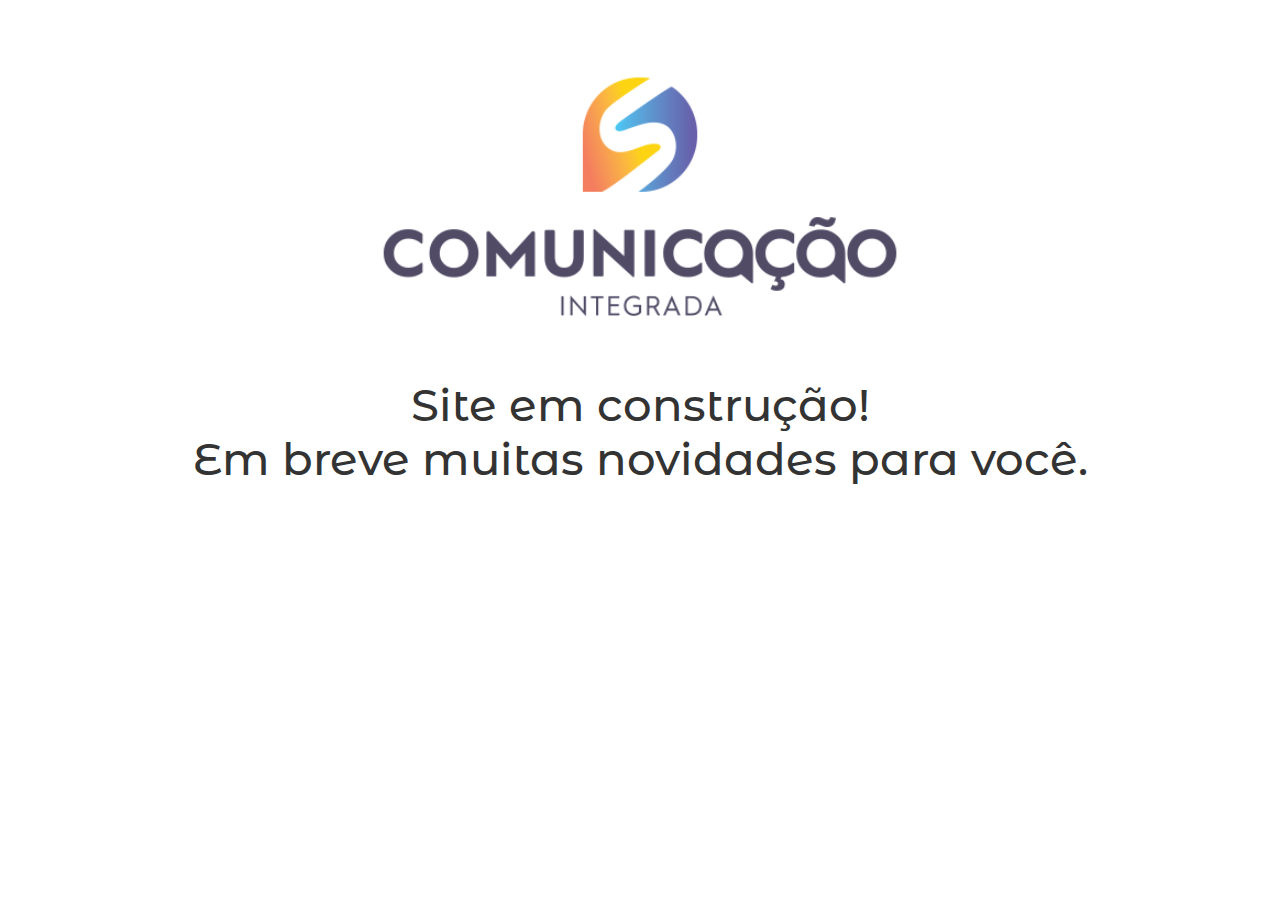
<file: wp-content/themes/scomunicacao/site construcao/index.html>
<!DOCTYPE html>
<html lang="pt-BR">
  <head>
    <!-- Required meta tags -->
    <meta charset="UTF-8">
    <link rel="stylesheet" href="https://stackpath.bootstrapcdn.com/bootstrap/4.3.1/css/bootstrap.min.css">
    <link href="https://fonts.googleapis.com/css?family=Montserrat+Alternates" rel="stylesheet">
    <link rel="shortcut icon" href="img/fav.ico" />
    <link rel="stylesheet" href="main.css">

    
    <title>S Comunicação Integrada</title>

  </head>
  <body>
    <div class="container-fluid text-center">
    
        <img src="img/scom-logo.png" alt="S Comunicação Integrada">

        <h1>Site em construção! <br> Em breve muitas novidades para você.</h1>
    </div>
  </body>
</html>
</file>
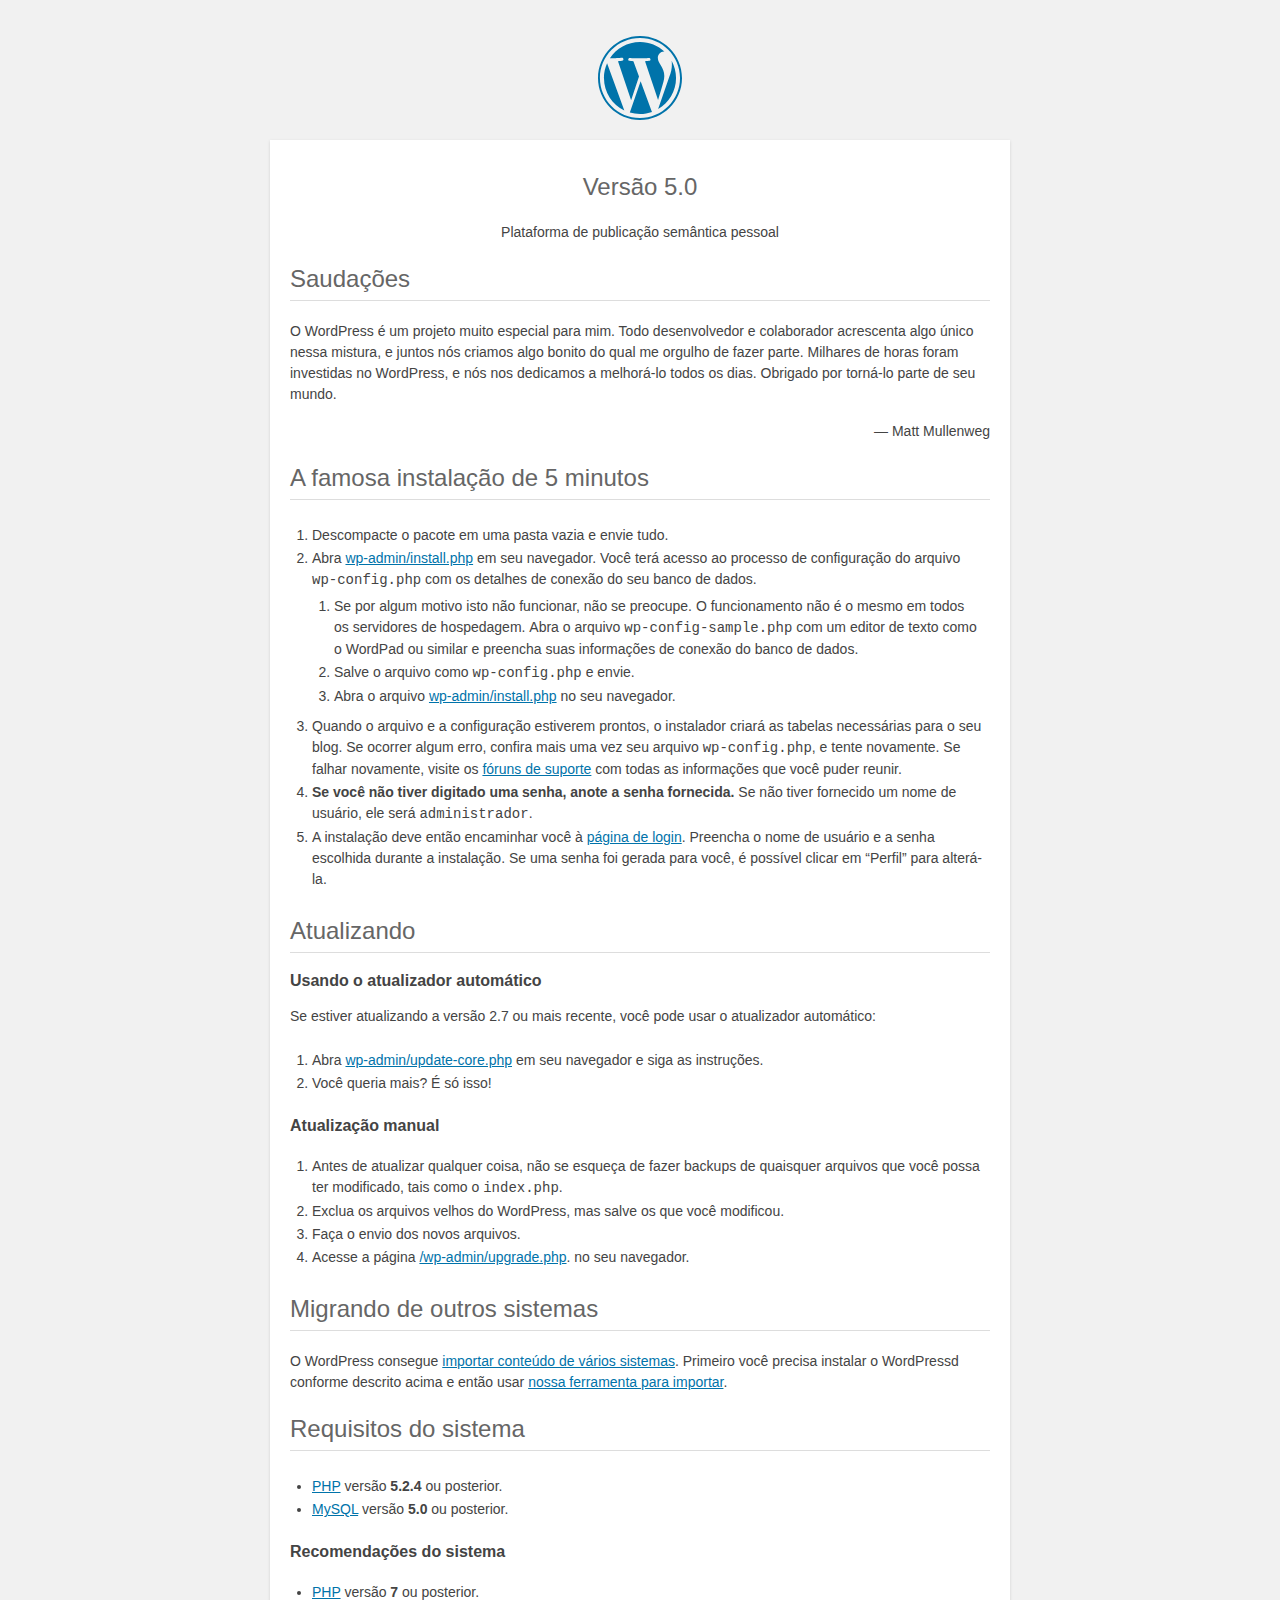
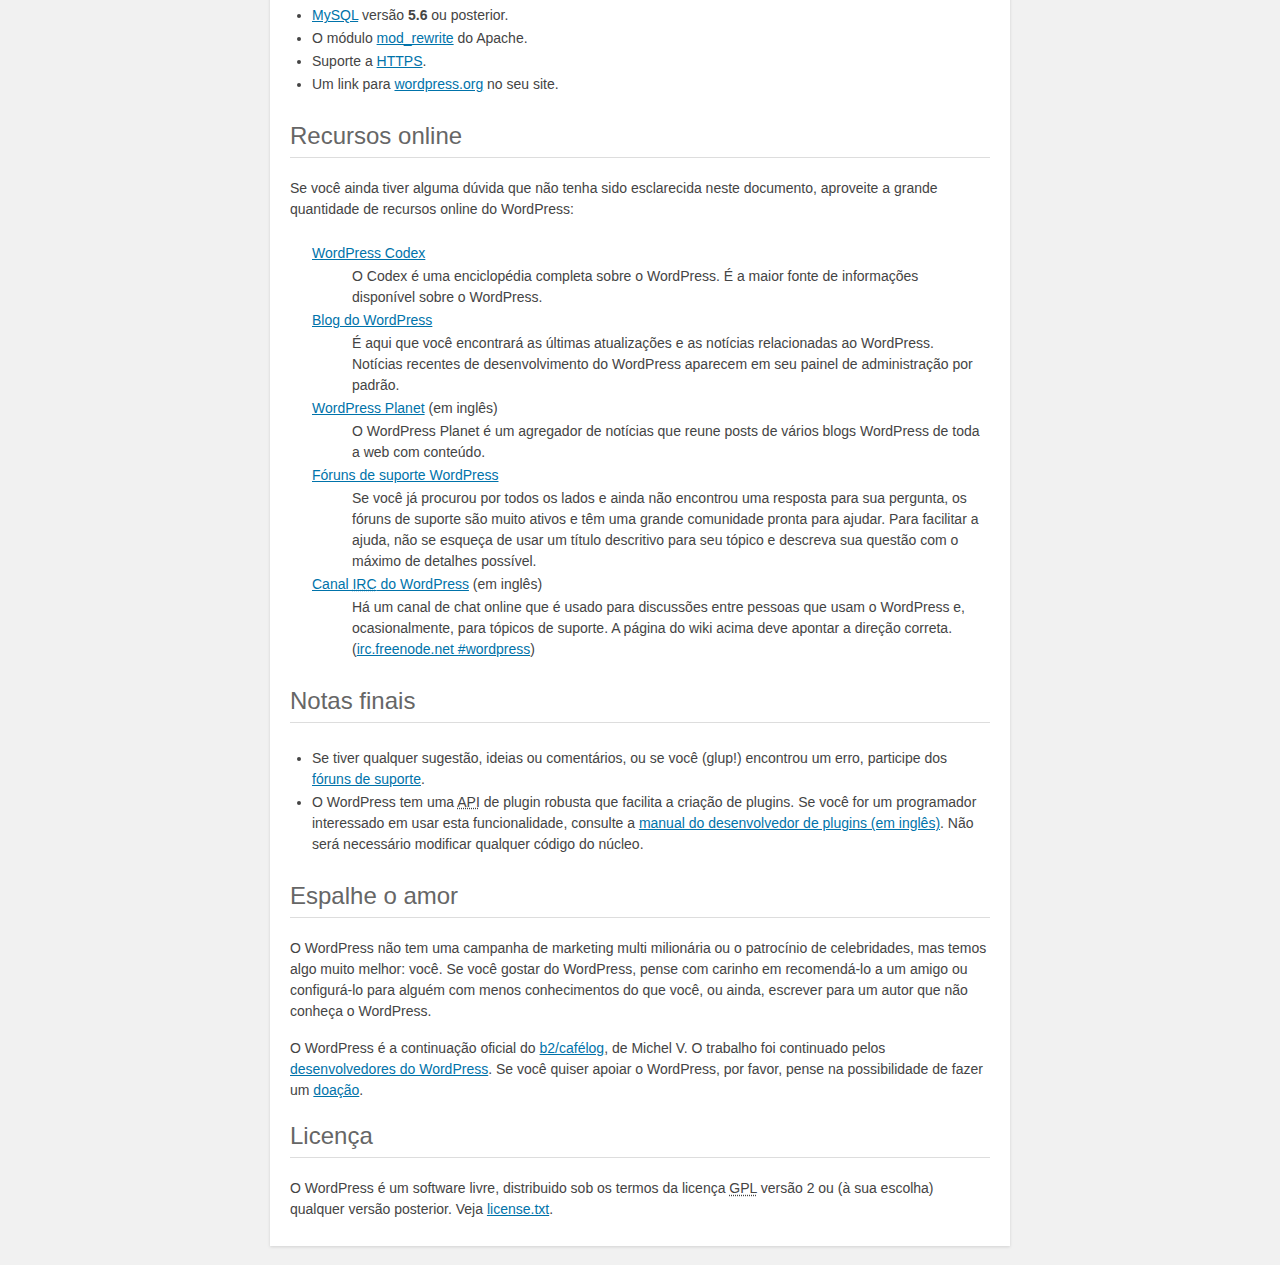
<file: readme.html>
<!DOCTYPE html>
<html>
<head>
	<meta name="viewport" content="width=device-width" />
	<meta http-equiv="Content-Type" content="text/html; charset=utf-8" />
	<title>WordPress &#8250; Leia-me</title>
	<link rel="stylesheet" href="wp-admin/css/install.css?ver=20100228" type="text/css" />
</head>
<body>
<h1 id="logo">
	<a href="https://wordpress.org/"><img alt="WordPress" src="wp-admin/images/wordpress-logo.png" /></a>
	<br /> Versão 5.0
</h1>
<p style="text-align: center">Plataforma de publicação semântica pessoal</p>

<h2>Saudações</h2>
<p>O WordPress é um projeto muito especial para mim. Todo desenvolvedor e colaborador acrescenta algo único nessa mistura, e juntos nós criamos algo bonito do qual me orgulho de fazer parte. Milhares de horas foram investidas no WordPress, e nós nos dedicamos a melhorá-lo todos os dias. Obrigado por torná-lo parte de seu mundo.</p>
<p style="text-align: right">&#8212; Matt Mullenweg</p>

<h2>A famosa instalação de 5 minutos</h2>
<ol>
	<li>Descompacte o pacote em uma pasta vazia e envie tudo.</li>
	<li>Abra <span class="file"><a href="wp-admin/install.php">wp-admin/install.php</a></span> em seu navegador. Você terá acesso ao processo de configuração do arquivo <code>wp-config.php</code> com os detalhes de conexão do seu banco de dados.
		<ol>
			<li>Se por algum motivo isto não funcionar, não se preocupe. O funcionamento não é o mesmo em todos os servidores de hospedagem. Abra o arquivo <code>wp-config-sample.php</code> com um editor de texto como o WordPad ou similar e preencha suas informações de conexão do banco de dados.</li>
			<li>Salve o arquivo como <code>wp-config.php</code> e envie.</li>
			<li>Abra o arquivo <span class="file"><a href="wp-admin/install.php">wp-admin/install.php</a></span> no seu navegador.</li>
		</ol>
	</li>
	<li>Quando o arquivo e a configuração estiverem prontos, o instalador criará as tabelas necessárias para o seu blog. Se ocorrer algum erro, confira mais uma vez seu arquivo <code>wp-config.php</code>, e tente novamente. Se falhar novamente, visite os <a href="https://wordpress.org/support/" title="fóruns de suporte">fóruns de suporte</a> com todas as informações que você puder reunir.</li>
	<li><strong>Se você não tiver digitado uma senha, anote a senha fornecida.</strong> Se não tiver fornecido um nome de usuário, ele será <code>administrador</code>.</li>
	<li>A instalação deve então encaminhar você à <a href="wp-login.php">página de login</a>. Preencha o nome de usuário e a senha escolhida durante a instalação. Se uma senha foi gerada para você, é possível clicar em &#8220;Perfil&#8221; para alterá-la.</li>
</ol>

<h2>Atualizando</h2>
<h3>Usando o atualizador automático</h3>
<p>Se estiver atualizando a versão 2.7 ou mais recente, você pode usar o atualizador automático:</p>
<ol>
	<li>Abra <span class="file"><a href="wp-admin/update-core.php">wp-admin/update-core.php</a></span> em seu navegador e siga as instruções.</li>
	<li>Você queria mais? É só isso!</li>
</ol>

<h3>Atualização manual</h3>
<ol>
	<li>Antes de atualizar qualquer coisa, não se esqueça de fazer backups de quaisquer arquivos que você possa ter modificado, tais como o <code>index.php</code>.</li>
	<li>Exclua os arquivos velhos do WordPress, mas salve os que você modificou.</li>
	<li>Faça o envio dos novos arquivos.</li>
	<li>Acesse a página <span class="file"><a href="wp-admin/upgrade.php">/wp-admin/upgrade.php</a>.</span> no seu navegador.</li>
</ol>

<h2>Migrando de outros sistemas</h2>
<p>O WordPress consegue <a href="https://codex.wordpress.org/pt-br:Importando_conte%C3%BAdo">importar conteúdo de vários sistemas</a>. Primeiro você precisa instalar o WordPressd conforme descrito acima e então usar <a title="Importar para o WordPress" href="wp-admin/import.php">nossa ferramenta para importar</a>.</p>

<h2>Requisitos do sistema</h2>
<ul>
	<li><a href="https://secure.php.net/">PHP</a> versão <strong>5.2.4</strong> ou posterior.</li>
	<li><a href="https://www.mysql.com/">MySQL</a> versão <strong>5.0</strong> ou posterior.</li>
</ul>

<h3>Recomendações do sistema</h3>
<ul>
	<li><a href="https://secure.php.net/">PHP</a> versão <strong>7</strong> ou posterior.</li>
	<li><a href="https://www.mysql.com/">MySQL</a> versão <strong>5.6</strong> ou posterior.</li>
	<li>O módulo <a href="https://httpd.apache.org/docs/2.2/mod/mod_rewrite.html">mod_rewrite</a> do Apache.</li>
	<li>Suporte a <a href="https://wordpress.org/news/2016/12/moving-toward-ssl/">HTTPS</a>.</li>
	<li>Um link para  <a href="https://wordpress.org/">wordpress.org</a> no seu site.</li>
</ul>

<h2>Recursos online</h2>
<p>Se você ainda tiver alguma dúvida que não tenha sido esclarecida neste documento, aproveite a grande quantidade de recursos online do WordPress:</p>
<dl>
	<dt><a href="https://codex.wordpress.org/P%C3%A1gina_Inicial">WordPress Codex</a></dt>
		<dd>O Codex é uma enciclopédia completa sobre o WordPress. É a maior fonte de informações disponível sobre o WordPress.</dd>
	<dt><a href="https://br.wordpress.org/news/">Blog do WordPress</a></dt>
		<dd>É aqui que você encontrará as últimas atualizações e as notícias relacionadas ao WordPress. Notícias recentes de desenvolvimento do WordPress aparecem em seu painel de administração por padrão.</dd>
	<dt><a href="https://planet.wordpress.org/">WordPress Planet</a> (em inglês)</dt>
		<dd>O WordPress Planet é um agregador de notícias que reune posts de vários blogs WordPress de toda a web com conteúdo.</dd>
	<dt><a href="https://br.wordpress.org/support/">Fóruns de suporte WordPress</a></dt>
		<dd>Se você já procurou por todos os lados e ainda não encontrou uma resposta para sua pergunta, os fóruns de suporte são muito ativos e têm uma grande comunidade pronta para ajudar. Para facilitar a ajuda, não se esqueça de usar um título descritivo para seu tópico e descreva sua questão com o máximo de detalhes possível.</dd>
	<dt><a href="https://codex.wordpress.org/IRC">Canal <abbr title="Internet Relay Chat">IRC</abbr> do WordPress</a> (em inglês)</dt>
		<dd>Há um canal de chat online que é usado para discussões entre pessoas que usam o WordPress e, ocasionalmente, para tópicos de suporte. A página do wiki acima deve apontar a direção correta. (<a href="irc://irc.freenode.net/wordpress">irc.freenode.net #wordpress</a>)</dd>
</dl>

<h2>Notas finais</h2>
<ul>
	<li>Se tiver qualquer sugestão, ideias ou comentários, ou se você (glup!) encontrou um erro, participe dos <a href="https://br.wordpress.org/support/">fóruns de suporte</a>.</li>
	<li>O WordPress tem uma <abbr title="Interface de programação de aplicações">API</abbr> de plugin robusta que facilita a criação de plugins. Se você for um programador interessado em usar esta funcionalidade, consulte a <a href="https://developer.wordpress.org/plugins/">manual do desenvolvedor de plugins (em inglês)</a>. Não será necessário modificar qualquer código do núcleo.</li>
</ul>

<h2>Espalhe o amor</h2>
<p>O WordPress não tem uma campanha de marketing multi milionária ou o patrocínio de celebridades, mas temos algo muito melhor: você. Se você gostar do WordPress, pense com carinho em recomendá-lo a um amigo ou configurá-lo para alguém com menos conhecimentos do que você, ou ainda, escrever para um autor que não conheça o WordPress.</p>

<p>O WordPress é a continuação oficial do <a href="http://cafelog.com/">b2/caf&#233;log</a>, de Michel V. O trabalho foi continuado pelos <a href="https://wordpress.org/about/">desenvolvedores do WordPress</a>. Se você quiser apoiar o WordPress, por favor, pense na possibilidade de fazer um <a href="https://wordpress.org/donate/" title="Doar para o WordPress">doação</a>.</p>

<h2>Licença</h2>
<p>O WordPress é um software livre, distribuido sob os termos da licença <abbr title="GNU General Public License (Licença Pública Geral)">GPL</abbr> versão 2 ou (à sua escolha) qualquer versão posterior. Veja <a href="license.txt">license.txt</a>.</p>

</body>
</html>
</file>
<file: wp-content/themes/scomunicacao/site construcao/main.css>
* {
  padding: 0;
  margin: 0;
  font-family: 'Montserrat Alternates', sans-serif;
  color: #333;
  background: #fff;
}

h1 {

    margin-top: 40px;
    font-size: 45px;

}



img  {
margin-top: 50px;
width: 550px;
height: auto;

}

@media (max-width: 500px){
  img {

    width:280px;
    height:auto;
  }
}

@media (max-width: 500px){
  h1 {

    font-size: 25px;
  }
}
</file>
<file: wp-admin/css/install.css>
html {
	background: #f1f1f1;
	margin: 0 20px;
}

body {
	background: #fff;
	color: #444;
	font-family: -apple-system, BlinkMacSystemFont, "Segoe UI", Roboto, Oxygen-Sans, Ubuntu, Cantarell, "Helvetica Neue", sans-serif;
	margin: 140px auto 25px;
	padding: 20px 20px 10px 20px;
	max-width: 700px;
	-webkit-font-smoothing: subpixel-antialiased;
	box-shadow: 0 1px 3px rgba(0,0,0,0.13);
}

a {
	color: #0073aa;
}

a:hover,
a:active {
	color: #00a0d2;
}

a:focus {
	color: #124964;
	box-shadow:
		0 0 0 1px #5b9dd9,
		0 0 2px 1px rgba(30, 140, 190, .8);
}

.ie8 a:focus {
	outline: #5b9dd9 solid 1px;
}

h1, h2 {
	border-bottom: 1px solid #ddd;
	clear: both;
	color: #666;
	font-size: 24px;
	padding: 0;
	padding-bottom: 7px;
	font-weight: 400;
}

h3 {
	font-size: 16px;
}

p, li, dd, dt {
	padding-bottom: 2px;
	font-size: 14px;
	line-height: 1.5;
}

code, .code {
	font-family: Consolas, Monaco, monospace;
}

ul, ol, dl {
	padding: 5px 5px 5px 22px;
}

a img {
	border:0
}
abbr {
	border: 0;
	font-variant: normal;
}

fieldset {
	border: 0;
	padding: 0;
	margin: 0;
}

label {
	cursor: pointer;
}

#logo {
	margin: 6px 0 14px 0;
	padding: 0 0 7px 0;
	border-bottom: none;
	text-align:center
}
#logo a {
	background-image: url(../images/w-logo-blue.png?ver=20131202);
	background-image: none, url(../images/wordpress-logo.svg?ver=20131107);
	background-size: 84px;
	background-position: center top;
	background-repeat: no-repeat;
	color: #444; /* same as login.css */
	height: 84px;
	font-size: 20px;
	font-weight: 400;
	line-height: 1.3em;
	margin: -130px auto 25px;
	padding: 0;
	text-decoration: none;
	width: 84px;
	text-indent: -9999px;
	outline: none;
	overflow: hidden;
	display: block;
}

#logo a:focus {
	box-shadow: none;
}

.step {
	margin: 20px 0 15px;
}
.step, th {
	text-align: left;
	padding: 0;
}
.language-chooser.wp-core-ui .step .button.button-large {
	height: 36px;
	font-size: 14px;
	line-height: 33px;
	vertical-align: middle;
}
textarea {
	border: 1px solid #ddd;
	font-family: -apple-system, BlinkMacSystemFont, "Segoe UI", Roboto, Oxygen-Sans, Ubuntu, Cantarell, "Helvetica Neue", sans-serif;
	width: 100%;
	box-sizing: border-box;
}

.form-table {
	border-collapse: collapse;
	margin-top: 1em;
	width: 100%;
}

.form-table td {
	margin-bottom: 9px;
	padding: 10px 20px 10px 0;
	font-size: 14px;
	vertical-align: top
}

.form-table th {
	font-size: 14px;
	text-align: left;
	padding: 10px 20px 10px 0;
	width: 140px;
	vertical-align: top;
}

.form-table code {
	line-height: 18px;
	font-size: 14px;
}

.form-table p {
	margin: 4px 0 0 0;
	font-size: 11px;
}

.form-table input {
	line-height: 20px;
	font-size: 15px;
	padding: 3px 5px;
	border: 1px solid #ddd;
	box-shadow: inset 0 1px 2px rgba(0,0,0,0.07);
}

input,
submit {
	font-family: -apple-system, BlinkMacSystemFont, "Segoe UI", Roboto, Oxygen-Sans, Ubuntu, Cantarell, "Helvetica Neue", sans-serif;
}

.form-table input[type=text],
.form-table input[type=email],
.form-table input[type=url],
.form-table input[type=password] {
	width: 206px;
}

.form-table th p {
	font-weight: 400;
}

.form-table.install-success th,
.form-table.install-success td {
	vertical-align: middle;
	padding: 16px 20px 16px 0;
}

.form-table.install-success td p {
	margin: 0;
	font-size: 14px;
}

.form-table.install-success td code {
	margin: 0;
	font-size: 18px;
}

#error-page {
	margin-top: 50px;
}

#error-page p {
	font-size: 14px;
	line-height: 18px;
	margin: 25px 0 20px;
}

#error-page code, .code {
	font-family: Consolas, Monaco, monospace;
}

.wp-hide-pw > .dashicons {
	line-height: inherit;
}

#pass-strength-result {
	background-color: #eee;
	border: 1px solid #ddd;
	color: #23282d;
	margin: -2px 5px 5px 0px;
	padding: 3px 5px;
	text-align: center;
	width: 218px;
	box-sizing: border-box;
	opacity: 0;
}

#pass-strength-result.short {
	background-color: #f1adad;
	border-color: #e35b5b;
	opacity: 1;
}

#pass-strength-result.bad {
	background-color: #fbc5a9;
	border-color: #f78b53;
	opacity: 1;
}

#pass-strength-result.good {
	background-color: #ffe399;
	border-color: #ffc733;
	opacity: 1;
}

#pass-strength-result.strong {
	background-color: #c1e1b9;
	border-color: #83c373;
	opacity: 1;
}

#pass1.short, #pass1-text.short {
	border-color: #e35b5b;
}

#pass1.bad, #pass1-text.bad {
	border-color: #f78b53;
}

#pass1.good, #pass1-text.good {
	border-color: #ffc733;
}

#pass1.strong, #pass1-text.strong {
	border-color: #83c373;
}

.pw-weak {
	display: none;
}

.message {
	border-left: 4px solid #dc3232;
	padding: .7em .6em;
	background-color: #fbeaea;
}

/* rtl:ignore */
#dbname,
#uname,
#pwd,
#dbhost,
#prefix,
#user_login,
#admin_email,
#pass1,
#pass2 {
	direction: ltr;
}

#pass1-text,
.show-password #pass1 {
	display: none;
}

.show-password #pass1-text
{
	display: inline-block;
}

.form-table span.description.important {
	font-size: 12px;
}


/* localization */
body.rtl,
.rtl textarea,
.rtl input,
.rtl submit {
	font-family: Tahoma, sans-serif;
}

:lang(he-il) body.rtl,
:lang(he-il) .rtl textarea,
:lang(he-il) .rtl input,
:lang(he-il) .rtl submit {
	font-family: Arial, sans-serif;
}

@media only screen and (max-width: 799px) {
	body {
		margin-top: 115px;
	}
	#logo a {
		margin: -125px auto 30px;
	}
}

@media screen and ( max-width: 782px ) {

	.form-table {
		margin-top: 0;
	}

	.form-table th,
	.form-table td {
		display: block;
		width: auto;
		vertical-align: middle;
	}

	.form-table th {
		padding: 20px 0 0;
	}

	.form-table td {
		padding: 5px 0;
		border: 0;
		margin: 0;
	}

	textarea,
	input {
		font-size: 16px;
	}

	.form-table td input[type="text"],
	.form-table td input[type="email"],
	.form-table td input[type="url"],
	.form-table td input[type="password"],
	.form-table td select,
	.form-table td textarea,
	.form-table span.description {
		width: 100%;
		font-size: 16px;
		line-height: 1.5;
		padding: 7px 10px;
		display: block;
		max-width: none;
		box-sizing: border-box;
	}

}

body.language-chooser {
	max-width: 300px;
}

.language-chooser select {
	padding: 8px;
	width: 100%;
	display: block;
	border: 1px solid #ddd;
	background-color: #fff;
	color: #32373c;
	font-size: 16px;
	font-family: Arial, sans-serif;
	font-weight: 400;
}

.language-chooser p {
	text-align: right;
}

.screen-reader-input,
.screen-reader-text {
	border: 0;
	clip: rect(1px, 1px, 1px, 1px);
	-webkit-clip-path: inset(50%);
	clip-path: inset(50%);
	height: 1px;
	margin: -1px;
	overflow: hidden;
	padding: 0;
	position: absolute;
	width: 1px;
	word-wrap: normal !important;
}

.spinner {
	background: url(../images/spinner.gif) no-repeat;
	background-size: 20px 20px;
	visibility: hidden;
	opacity: 0.7;
	filter: alpha(opacity=70);
	width: 20px;
	height: 20px;
	margin: 2px 5px 0;
}

.step .spinner {
	display: inline-block;
	vertical-align: middle;
	margin-right: 15px;
}

.button.hide-if-no-js,
.hide-if-no-js {
	display: none;
}

/**
 * HiDPI Displays
 */
@media print,
  (-webkit-min-device-pixel-ratio: 1.25),
  (min-resolution: 120dpi) {

	.spinner {
		background-image: url(../images/spinner-2x.gif);
	}

}
</file>
